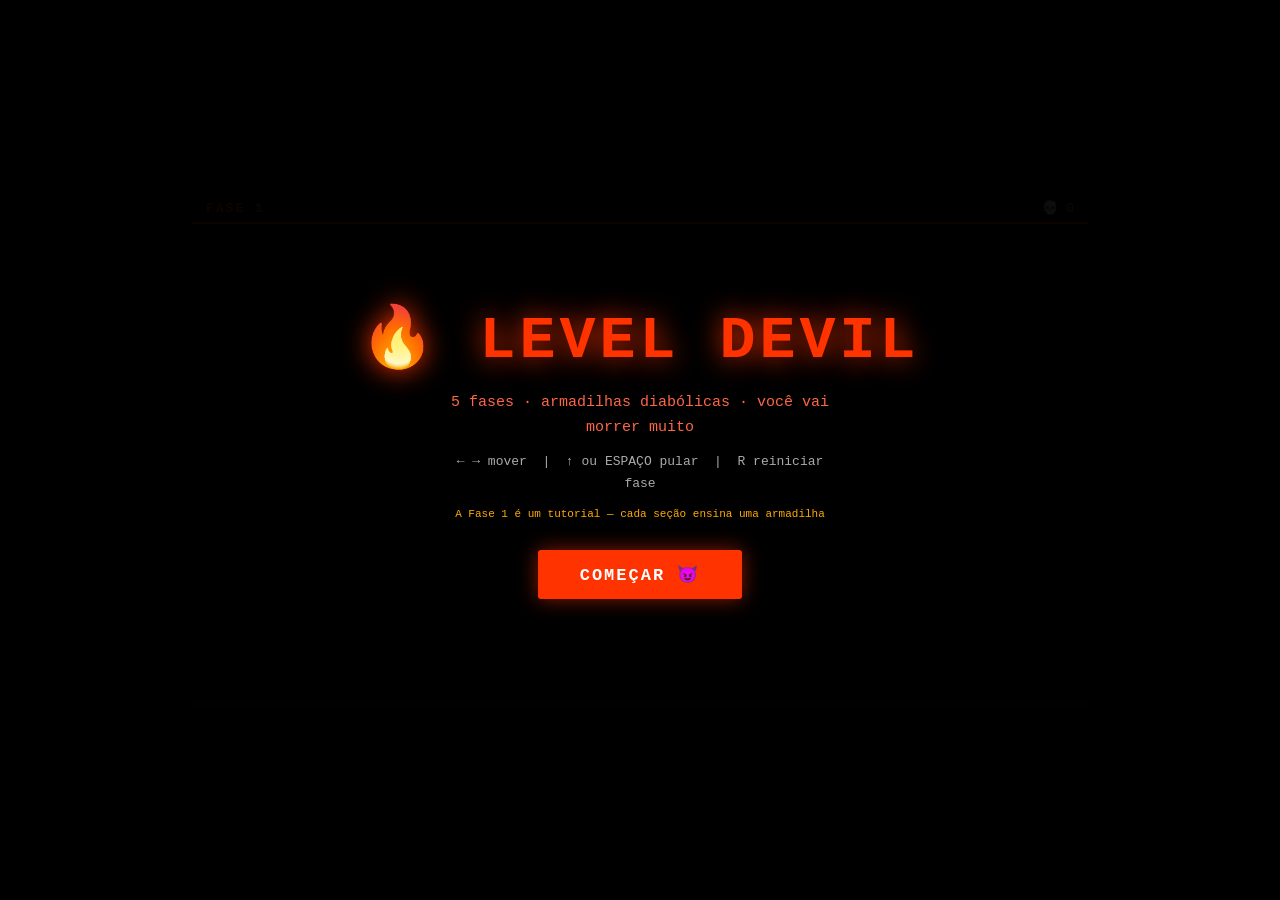
<file: leveldevil-4.html>
<!DOCTYPE html>
<html lang="pt-BR">
<head>
<meta charset="UTF-8">
<meta name="viewport" content="width=device-width, initial-scale=1.0, user-scalable=no">
<title>🔥 LEVEL DEVIL</title>
<style>
*{margin:0;padding:0;box-sizing:border-box}
body{background:#000;display:flex;align-items:center;justify-content:center;width:100vw;height:100vh;overflow:hidden;font-family:'Courier New',monospace;touch-action:none;user-select:none}
#wrap{position:relative;overflow:hidden}
canvas{display:block}
#hud{position:absolute;top:0;left:0;right:0;display:flex;justify-content:space-between;align-items:center;padding:6px 14px;background:rgba(0,0,0,0.8);border-bottom:2px solid #f30;pointer-events:none;z-index:10}
.hname{color:#f30;font-weight:bold;font-size:13px;letter-spacing:2px}
.hhint{color:#fa0;font-size:10px;max-width:190px;text-align:center;line-height:1.4}
.hdk{color:#f64;font-size:13px}
#pbar{position:absolute;bottom:0;left:0;right:0;height:5px;background:#111;z-index:10}
#pfill{height:5px;background:#0f0;width:0%;transition:width .12s}
#flash{position:absolute;inset:0;background:#f00;opacity:0;pointer-events:none;z-index:20;transition:opacity .05s}
#overlay{position:absolute;inset:0;background:rgba(0,0,0,0.94);display:flex;flex-direction:column;align-items:center;justify-content:center;z-index:30;color:#fff;text-align:center;padding:24px}
#overlay h1{font-size:clamp(26px,6vw,60px);color:#f30;text-shadow:0 0 28px #f30;letter-spacing:4px;margin-bottom:10px}
#overlay p{color:#aaa;font-size:13px;max-width:380px;margin:5px auto;line-height:1.7}
.obtn{margin-top:22px;padding:14px 42px;background:#f30;border:none;color:#fff;font-size:17px;font-family:inherit;font-weight:bold;cursor:pointer;letter-spacing:2px;border-radius:3px;box-shadow:0 0 20px #f308;transition:transform .1s,background .1s}
.obtn:hover{background:#f50;transform:scale(1.04)}
.obtn:active{transform:scale(.97)}
/* mobile */
#mc{position:absolute;bottom:0;left:0;right:0;display:none;justify-content:space-between;align-items:flex-end;padding:10px 18px 18px;pointer-events:none;z-index:15}
.cb{width:64px;height:64px;border-radius:50%;background:rgba(255,51,0,.22);border:2px solid #f306;color:#fff;font-size:24px;display:flex;align-items:center;justify-content:center;pointer-events:all;-webkit-tap-highlight-color:transparent;touch-action:none}
.cb:active,.cb.held{background:rgba(255,51,0,.6)}
.lbs{display:flex;gap:12px}
@media(max-width:720px),(pointer:coarse){#mc{display:flex}}
</style>
</head>
<body>
<div id="wrap">
  <canvas id="c"></canvas>
  <div id="hud">
    <div class="hname" id="hname">FASE 1</div>
    <div class="hhint" id="hhint"></div>
    <div class="hdk">💀 <span id="hdk">0</span></div>
  </div>
  <div id="pbar"><div id="pfill"></div></div>
  <div id="flash"></div>
  <div id="mc">
    <div class="lbs">
      <div class="cb" id="bl">◀</div>
      <div class="cb" id="br">▶</div>
    </div>
    <div class="cb" id="bj">▲</div>
  </div>
  <div id="overlay">
    <h1>🔥 LEVEL DEVIL</h1>
    <p style="color:#f64;font-size:15px">5 fases · armadilhas diabólicas · você vai morrer muito</p>
    <p>← → mover &nbsp;|&nbsp; ↑ ou ESPAÇO pular &nbsp;|&nbsp; R reiniciar fase</p>
    <p style="color:#fa0;font-size:11px">A Fase 1 é um tutorial — cada seção ensina uma armadilha</p>
    <button class="obtn" id="sbtn">COMEÇAR 😈</button>
  </div>
</div>

<script>
'use strict';

// ═══════════════════════════════════
// CANVAS / RESIZE
// ═══════════════════════════════════
const canvas = document.getElementById('c');
const ctx    = canvas.getContext('2d');
const wrap   = document.getElementById('wrap');
let CW = 800, CH = 480;

function resize(){
  const w = Math.min(window.innerWidth,  900);
  const h = Math.min(window.innerHeight - 0, 540);
  CW = Math.floor(w / 32) * 32;
  CH = Math.floor(h / 32) * 32;
  canvas.width  = CW;
  canvas.height = CH;
  wrap.style.width  = CW + 'px';
  wrap.style.height = CH + 'px';
}
resize();
window.addEventListener('resize', resize);

// ═══════════════════════════════════
// INPUT
// ═══════════════════════════════════
const KEY = {};
window.addEventListener('keydown', e => {
  KEY[e.code] = true;
  if (['Space','ArrowUp','ArrowLeft','ArrowRight','ArrowDown'].includes(e.code)) e.preventDefault();
});
window.addEventListener('keyup', e => KEY[e.code] = false);

const MB = { l:false, r:false, j:false };
function setupMobile(){
  function bind(id, k){
    const el = document.getElementById(id);
    const on  = () => { MB[k] = true;  el.classList.add('held'); };
    const off = () => { MB[k] = false; el.classList.remove('held'); };
    el.addEventListener('touchstart', e => { e.preventDefault(); on(); },  {passive:false});
    el.addEventListener('touchend',   e => { e.preventDefault(); off(); }, {passive:false});
    el.addEventListener('mousedown',  on);
    el.addEventListener('mouseup',    off);
  }
  bind('bl','l'); bind('br','r'); bind('bj','j');
}

const isLeft  = () => KEY.ArrowLeft  || KEY.KeyA || MB.l;
const isRight = () => KEY.ArrowRight || KEY.KeyD || MB.r;
const isJump  = () => KEY.ArrowUp    || KEY.Space || KEY.KeyW || MB.j;

// ═══════════════════════════════════
// PHYSICS CONSTANTS  (tuned)
// ─  jump height  ≈ 128 px
// ─  jump dist    ≈ 210 px (full speed)
// ═══════════════════════════════════
const GRAV    = 0.55;
const JFORCE  = -12.0;
const PSPEED  = 4.0;
const COYOTE  = 7;   // frames of coyote time

// ═══════════════════════════════════
// PLAYER
// ═══════════════════════════════════
let P;
function makePlayer(x, y){
  return { x, y, w:20, h:28,
    vx:0, vy:0, onGround:false,
    dead:false, jumpHeld:false,
    coyote:0, face:1, af:0, at:0 };
}

function updatePlayer(platforms){
  if (P.dead) return;

  // horizontal
  if (isLeft())       { P.vx = -PSPEED; P.face = -1; }
  else if (isRight()) { P.vx =  PSPEED; P.face =  1; }
  else                { P.vx *= 0.65; if (Math.abs(P.vx) < 0.15) P.vx = 0; }

  // jump
  const jp = isJump();
  if (jp && !P.jumpHeld && P.coyote > 0){
    P.vy = JFORCE; P.jumpHeld = true; P.coyote = 0;
  }
  if (!jp) P.jumpHeld = false;

  // gravity
  P.vy = Math.min(P.vy + GRAV, 20);

  // move X + collide
  P.x += P.vx;
  const LW = curLvl.w * 32;
  if (P.x < 0)        { P.x = 0;        P.vx = 0; }
  if (P.x + P.w > LW) { P.x = LW - P.w; P.vx = 0; }
  for (const pl of platforms){
    if (overlap(P, pl)){
      if (P.vx > 0) P.x = pl.x - P.w;
      else          P.x = pl.x + pl.w;
      P.vx = 0;
    }
  }

  // move Y + collide
  P.onGround = false;
  P.y += P.vy;
  for (const pl of platforms){
    if (overlap(P, pl)){
      if (P.vy > 0){ P.y = pl.y - P.h; P.onGround = true; }
      else          { P.y = pl.y + pl.h; }
      P.vy = 0;
    }
  }

  // coyote
  if (P.onGround) P.coyote = COYOTE;
  else if (P.coyote > 0) P.coyote--;

  // void death
  if (P.y > curLvl.h * 32 + 200) die();

  // anim
  if (++P.at > 7){ P.at = 0; P.af = (P.af + 1) % 4; }
}

function overlap(a, b){
  return a.x < b.x+b.w && a.x+a.w > b.x && a.y < b.y+b.h && a.y+a.h > b.y;
}

// ═══════════════════════════════════
// DEATH / RESPAWN
// ═══════════════════════════════════
let deaths = 0;
let deathCb = null;

function die(){
  if (P.dead) return;
  P.dead = true;
  deaths++;
  document.getElementById('hdk').textContent = deaths;
  burst(P.x + P.w/2, P.y + P.h/2, '#f40', 14);
  const fl = document.getElementById('flash');
  fl.style.opacity = '0.75';
  setTimeout(() => fl.style.opacity = '0', 130);
  setTimeout(() => { if (deathCb) deathCb(); }, 520);
}

// ═══════════════════════════════════
// CAMERA
// ═══════════════════════════════════
let camX = 0, camY = 0;
function updateCam(){
  const tx = P.x - CW/2 + P.w/2;
  const ty = P.y - CH/2 + P.h/2;
  camX += (tx - camX) * 0.10;
  camY += (ty - camY) * 0.10;
  camX = Math.max(0, Math.min(curLvl.w*32 - CW, camX));
  camY = Math.max(0, Math.min(curLvl.h*32 - CH, camY));
}

// screen coords helper
const sx = (x) => x - camX;
const sy = (y) => y - camY;

// ═══════════════════════════════════
// PARTICLES
// ═══════════════════════════════════
let parts = [];
function burst(x, y, col, n){
  for (let i = 0; i < n; i++){
    const a = Math.random() * Math.PI * 2;
    const s = 2 + Math.random() * 5;
    parts.push({ x, y, vx: Math.cos(a)*s, vy: Math.sin(a)*s - 1.5,
                 life: 1, col, r: 2 + Math.random() * 3 });
  }
}
function updateParts(){
  parts = parts.filter(p => {
    p.x += p.vx; p.y += p.vy; p.vy += 0.18; p.life -= 0.028;
    return p.life > 0;
  });
}
function drawParts(){
  for (const p of parts){
    ctx.save(); ctx.globalAlpha = p.life;
    ctx.fillStyle = p.col;
    ctx.beginPath(); ctx.arc(sx(p.x), sy(p.y), p.r, 0, Math.PI*2); ctx.fill();
    ctx.restore();
  }
}

// ═══════════════════════════════════
// DRAW HELPERS
// ═══════════════════════════════════
function drawPlayer(){
  if (P.dead) return;
  const x = sx(P.x + P.w/2), y = sy(P.y);
  ctx.save(); ctx.translate(x, y); ctx.scale(P.face, 1);

  // shadow
  ctx.fillStyle = 'rgba(0,0,0,0.35)'; ctx.fillRect(-12, P.h+1, 24, 5);

  // legs
  ctx.fillStyle = '#cc2200';
  const lg = P.onGround && P.vx !== 0 ? Math.sin(P.af * Math.PI/2) * 6 : 0;
  ctx.fillRect(-10, 18, 8, 12 + lg);
  ctx.fillRect(  2, 18, 8, 12 - lg);

  // body
  ctx.fillStyle = '#f30'; ctx.fillRect(-11, 0, 22, 20);
  ctx.fillStyle = 'rgba(255,255,255,0.1)'; ctx.fillRect(-8, 2, 6, 10);

  // head
  ctx.fillStyle = '#ffbb77'; ctx.fillRect(-9, -14, 18, 15);
  ctx.fillStyle = '#550000'; ctx.fillRect(-9, -15, 18, 5); // hair

  // eyes
  ctx.fillStyle = '#111';
  ctx.fillRect(-6, -11, 4, 5); ctx.fillRect(2, -11, 4, 5);
  ctx.fillStyle = '#550000'; // angry brows
  ctx.fillRect(-7, -13, 5, 2); ctx.fillRect(2, -13, 5, 2);
  ctx.fillStyle = '#f00'; // glow
  ctx.fillRect(-5, -10, 2, 2); ctx.fillRect(3, -10, 2, 2);

  // arms
  ctx.fillStyle = '#ffbb77';
  ctx.fillRect(-17, 2, 6, 11); ctx.fillRect(11, 2, 6, 11);

  ctx.restore();
}

function drawPlatforms(plats){
  for (const p of plats){
    const px = sx(p.x), py = sy(p.y);
    if (px > CW+64 || px+p.w < -64 || py > CH+64 || py+p.h < -64) continue;
    ctx.fillStyle = p.c || curLvl.pc || '#334455';
    ctx.fillRect(px, py, p.w, p.h);
    ctx.fillStyle = 'rgba(255,255,255,0.09)'; ctx.fillRect(px, py, p.w, 3);
    ctx.fillStyle = 'rgba(0,0,0,0.22)';       ctx.fillRect(px, py+p.h-3, p.w, 3);
  }
}

function drawGoal(g){
  const gx = sx(g.x), gy = sy(g.y), t = Date.now()/500;
  ctx.save();
  ctx.globalAlpha = 0.25 + Math.sin(t)*0.15;
  ctx.fillStyle = '#ff0'; ctx.fillRect(gx-8, gy-8, g.w+16, g.h+16);
  ctx.restore();
  ctx.fillStyle = '#cc8800'; ctx.fillRect(gx, gy, g.w, g.h);
  ctx.fillStyle = '#ffcc00'; ctx.fillRect(gx+3, gy+3, g.w-6, g.h-6);
  ctx.fillStyle = '#884400'; ctx.fillRect(gx+g.w/2-4, gy+g.h-18, 8, 18);
  ctx.font = 'bold 22px sans-serif'; ctx.textAlign = 'center';
  ctx.fillStyle = '#fff'; ctx.fillText('⭐', gx+g.w/2, gy+22);
}

function drawBG(){
  const g = ctx.createLinearGradient(0, 0, 0, CH);
  g.addColorStop(0, curLvl.sky0 || '#08081a');
  g.addColorStop(1, curLvl.sky1 || '#150808');
  ctx.fillStyle = g; ctx.fillRect(0, 0, CW, CH);
  if (curLvl.stars){
    ctx.fillStyle = 'rgba(255,255,255,0.5)';
    for (const s of curLvl.stars){
      ctx.fillRect(((s.x - camX*0.12)%CW+CW)%CW, ((s.y - camY*0.07)%CH+CH)%CH, s.r, s.r);
    }
  }
}

function dist(x1,y1,x2,y2){ const dx=x1-x2,dy=y1-y2; return Math.sqrt(dx*dx+dy*dy); }

// ═══════════════════════════════════
// TRAPS
// ═══════════════════════════════════

// ── SPIKE (floor, points up) ──
function drawSpike(t){
  const x=sx(t.x), y=sy(t.y), w=t.w||32, h=t.h||18, n=Math.floor(w/14);
  ctx.fillStyle='#667788'; ctx.fillRect(x, y+h-5, w, 5);
  for(let i=0;i<n;i++){
    ctx.fillStyle='#99aabb';
    ctx.beginPath(); ctx.moveTo(x+i*14+7,y); ctx.lineTo(x+i*14,y+h-4); ctx.lineTo(x+i*14+14,y+h-4); ctx.closePath(); ctx.fill();
    ctx.fillStyle='rgba(255,255,255,0.25)';
    ctx.beginPath(); ctx.moveTo(x+i*14+7,y+2); ctx.lineTo(x+i*14+3,y+h-6); ctx.lineTo(x+i*14+8,y+h-6); ctx.closePath(); ctx.fill();
  }
}
function checkSpike(t){ return overlap(P,{x:t.x,y:t.y,w:t.w||32,h:t.h||18}); }

// ── SPIKE DOWN (ceiling) ──
function drawSpikeDown(t){
  const x=sx(t.x), y=sy(t.y), w=t.w||32, h=t.h||18, n=Math.floor(w/14);
  ctx.fillStyle='#667788'; ctx.fillRect(x, y, w, 5);
  for(let i=0;i<n;i++){
    ctx.fillStyle='#99aabb';
    ctx.beginPath(); ctx.moveTo(x+i*14+7,y+h); ctx.lineTo(x+i*14,y+4); ctx.lineTo(x+i*14+14,y+4); ctx.closePath(); ctx.fill();
  }
}
function checkSpikeDown(t){ return overlap(P,{x:t.x,y:t.y,w:t.w||32,h:t.h||18}); }

// ── SAW BLADE ──
function initSaw(t){ t._a=0; t._ox=t.x; t._oy=t.y; }
function updateSaw(t){
  t._a += t.rspd||0.14;
  if(t.mx) t.x = t._ox + Math.sin(Date.now()/(t.mspd||700)) * t.mx;
  if(t.my) t.y = t._oy + Math.sin(Date.now()/(t.mspd||700)) * t.my;
}
function drawSaw(t){
  const x=sx(t.x), y=sy(t.y), r=t.r||18;
  ctx.save(); ctx.translate(x,y); ctx.rotate(t._a);
  ctx.shadowColor='#f80'; ctx.shadowBlur=14;
  const n=10;
  ctx.fillStyle='#aabbcc';
  for(let i=0;i<n;i++){
    ctx.save(); ctx.rotate(i/n*Math.PI*2);
    ctx.fillRect(-3,-r-9,6,11); ctx.restore();
  }
  ctx.beginPath(); ctx.arc(0,0,r,0,Math.PI*2); ctx.fillStyle='#778899'; ctx.fill();
  ctx.beginPath(); ctx.arc(0,0,r*.55,0,Math.PI*2); ctx.fillStyle='#99aabb'; ctx.fill();
  ctx.beginPath(); ctx.arc(0,0,5,0,Math.PI*2); ctx.fillStyle='#334'; ctx.fill();
  ctx.restore();
}
function checkSaw(t){ return dist(P.x+P.w/2, P.y+P.h/2, t.x, t.y) < (t.r||18)+8; }

// ── FIREBALL ──
function initFireball(t){ t._ox=t.x; t._dir=t.dir||1; }
function updateFireball(t){
  t.x += (t.spd||3) * t._dir;
  if(t.x > t._ox+(t.range||200) || t.x < t._ox-(t.range||0)) t._dir *= -1;
}
function drawFireball(t){
  const x=sx(t.x), y=sy(t.y), r=t.r||13;
  // trail
  ctx.save(); ctx.globalAlpha=0.3;
  ctx.fillStyle='#f60';
  ctx.beginPath(); ctx.ellipse(x-t._dir*r,y,r*1.4,r*.6,0,0,Math.PI*2); ctx.fill();
  ctx.restore();
  // core
  const g=ctx.createRadialGradient(x,y,1,x,y,r);
  g.addColorStop(0,'#fff'); g.addColorStop(0.3,'#ffcc00'); g.addColorStop(0.7,'#ff4400'); g.addColorStop(1,'rgba(200,0,0,0)');
  ctx.beginPath(); ctx.arc(x,y,r,0,Math.PI*2); ctx.fillStyle=g; ctx.fill();
}
function checkFireball(t){ return dist(P.x+P.w/2, P.y+P.h/2, t.x, t.y) < (t.r||13)+8; }

// ── LASER (horizontal) ──
function initLaser(t){ t._tick=0; t._on=false; }
function updateLaser(t){
  t._tick++;
  // off for `offT` frames, on for `onT` frames
  const cycle = (t.offT||50) + (t.onT||30);
  const phase = t._tick % cycle;
  t._on = phase >= (t.offT||50);
}
function drawLaser(t){
  const x=sx(t.x), y=sy(t.y), w=t.w||200;
  // emitter boxes
  ctx.fillStyle='#334456';
  ctx.fillRect(x-8,y-12,16,24); ctx.fillRect(x+w-8,y-12,16,24);
  ctx.fillStyle='#556';
  ctx.fillRect(x-4,y-8,8,16); ctx.fillRect(x+w-4,y-8,8,16);

  if(!t._on){
    // warning blink
    const blink = Math.floor(t._tick/8)%2;
    if(blink){ ctx.fillStyle='rgba(255,50,50,0.2)'; ctx.fillRect(x,y-3,w,6); }
    return;
  }
  ctx.save();
  ctx.shadowColor='#f00'; ctx.shadowBlur=22;
  const bg=ctx.createLinearGradient(x,y,x+w,y);
  bg.addColorStop(0,'rgba(255,0,0,0)'); bg.addColorStop(.06,'#ff0000'); bg.addColorStop(.94,'#ff0000'); bg.addColorStop(1,'rgba(255,0,0,0)');
  ctx.fillStyle=bg; ctx.fillRect(x,y-4,w,8);
  ctx.fillStyle='rgba(255,180,180,.85)'; ctx.fillRect(x+w*.06,y-1,w*.88,2);
  ctx.globalAlpha=.18; ctx.fillStyle='#f00'; ctx.fillRect(x,y-14,w,28);
  ctx.restore();
}
function checkLaser(t){ return t._on && overlap(P,{x:t.x,y:t.y-4,w:t.w||200,h:8}); }

// ── LASER VERTICAL ──
function initLaserV(t){ t._tick=0; t._on=false; }
function updateLaserV(t){
  t._tick++;
  const cycle = (t.offT||55) + (t.onT||25);
  const phase = t._tick % cycle;
  t._on = phase >= (t.offT||55);
}
function drawLaserV(t){
  const x=sx(t.x), y=sy(t.y), h=t.h||160;
  ctx.fillStyle='#334456';
  ctx.fillRect(x-12,y-8,24,16); ctx.fillRect(x-12,y+h-8,24,16);
  if(!t._on){
    const blink=Math.floor(t._tick/8)%2;
    if(blink){ ctx.fillStyle='rgba(200,0,200,0.2)'; ctx.fillRect(x-3,y,6,h); }
    return;
  }
  ctx.save();
  ctx.shadowColor='#f0f'; ctx.shadowBlur=22;
  ctx.fillStyle='#cc00cc'; ctx.fillRect(x-3,y,6,h);
  ctx.fillStyle='rgba(255,100,255,.85)'; ctx.fillRect(x-1,y,2,h);
  ctx.globalAlpha=.18; ctx.fillStyle='#f0f'; ctx.fillRect(x-13,y,26,h);
  ctx.restore();
}
function checkLaserV(t){ return t._on && overlap(P,{x:t.x-12,y:t.y,w:24,h:t.h||160}); }

// ── CRUSHER ──
function initCrusher(t){ t._phase='idle'; t._vy=0; t._oy=t.y; t._warn=0; }
function updateCrusher(t){
  if(t._phase==='idle'){
    // trigger if player is below and within X range
    if(!P.dead && P.x+P.w > t.x && P.x < t.x+t.w && P.y > t.y){
      t._warn++;
      if(t._warn > 20){ t._phase='fall'; t._warn=0; }
    } else t._warn=0;
  }
  if(t._phase==='fall'){
    t._vy = Math.min(t._vy+1.4, 22);
    t.y  += t._vy;
    if(t.y > t._oy + (t.dist||200)){ t._phase='reset'; t._vy=0; }
  }
  if(t._phase==='reset'){
    t.y -= 5;
    if(t.y <= t._oy){ t.y=t._oy; t._phase='idle'; }
  }
}
function drawCrusher(t){
  // chain links
  const links = Math.max(0, Math.floor((t.y - t._oy)/14));
  for(let i=0;i<links;i++){
    ctx.fillStyle = i%2 ? '#445' : '#667';
    ctx.fillRect(sx(t.x+t.w/2-5), sy(t._oy)+i*14, 10, 12);
  }
  const x=sx(t.x), y=sy(t.y), w=t.w||48, h=t.h||38;
  // warn flash
  if(t._warn > 5){
    ctx.save(); ctx.globalAlpha=0.5+Math.sin(Date.now()/60)*0.4;
    ctx.fillStyle='#ff0'; ctx.fillRect(x,y,w,4); ctx.restore();
  }
  ctx.fillStyle='#556677'; ctx.fillRect(x,y,w,h);
  ctx.fillStyle='rgba(255,255,255,0.08)'; ctx.fillRect(x,y,w,4);
  // spikes on bottom
  const sn=Math.floor(w/12); ctx.fillStyle='#aabbcc';
  for(let i=0;i<sn;i++){
    ctx.beginPath(); ctx.moveTo(x+i*12+6,y+h+10); ctx.lineTo(x+i*12,y+h); ctx.lineTo(x+i*12+12,y+h); ctx.closePath(); ctx.fill();
  }
}
function checkCrusher(t){ return overlap(P,{x:t.x,y:t.y+t.h-2,w:t.w||48,h:14}); }

// ── GEYSER ──
function initGeyser(t){ t._tick=0; t._on=false; }
function updateGeyser(t){
  t._tick++;
  const cycle = (t.offT||50) + (t.onT||35);
  const phase = (t._tick + (t.offset||0)) % cycle;
  t._on = phase >= (t.offT||50);
}
function drawGeyser(t){
  const x=sx(t.x), y=sy(t.y), w=t.w||28, fh=t.fh||90;
  ctx.fillStyle='#554433'; ctx.fillRect(x,y,w,10);
  ctx.fillStyle='#776655'; ctx.fillRect(x+3,y,w-6,6);
  if(!t._on){
    // warning steam
    const blink=Math.floor(t._tick/12)%2;
    if(blink){ ctx.fillStyle='rgba(255,150,50,0.2)'; ctx.fillRect(x+w/2-6,y-20,12,20); }
    return;
  }
  for(let layer=2;layer>=0;layer--){
    const fw=w*(1-layer*0.18), lh=fh*(1-layer*0.12);
    const gj=ctx.createLinearGradient(x,y-lh,x,y);
    gj.addColorStop(0,'rgba(255,200,0,0)'); gj.addColorStop(0.35,'rgba(255,100,0,0.85)'); gj.addColorStop(1,'rgba(255,220,0,1)');
    ctx.fillStyle=gj; ctx.fillRect(x+(w-fw)/2,y-lh,fw,lh);
  }
}
function checkGeyser(t){ return t._on && overlap(P,{x:t.x+4,y:t.y-(t.fh||90),w:(t.w||28)-8,h:t.fh||90}); }

// ── MOVING PLATFORM (also a platform) ──
function initMovPlat(t){ t._ph=0; t._ox=t.x; t._oy=t.y; t._px=t.x; t._py=t.y; }
function updateMovPlat(t){
  const prevX=t.x, prevY=t.y;
  t._ph += 0.018 * (t.mspd||1);
  if(t.mx) t.x = t._ox + Math.sin(t._ph)*t.mx;
  if(t.my) t.y = t._oy + Math.sin(t._ph)*t.my;
  // carry player
  if(!P.dead && P.onGround){
    const onPlat = P.x+P.w > t.x && P.x < t.x+t.w && Math.abs((P.y+P.h) - t.y) < 6;
    if(onPlat){ P.x += t.x - prevX; P.y += t.y - prevY; }
  }
}
function drawMovPlat(t){
  const x=sx(t.x), y=sy(t.y), w=t.w||80, h=t.h||14;
  ctx.save(); ctx.shadowColor='#48f'; ctx.shadowBlur=8;
  ctx.fillStyle='#224488'; ctx.fillRect(x,y,w,h);
  ctx.restore();
  ctx.fillStyle='rgba(100,180,255,0.18)'; ctx.fillRect(x,y,w,4);
  ctx.fillStyle='rgba(100,180,255,0.55)'; ctx.font='10px monospace'; ctx.textAlign='center';
  ctx.fillText(t.mx?'↔':'↕', x+w/2, y+h/2+4);
}

// ── DISAPPEARING PLATFORM ──
function initDisappear(t){ t._vis=true; t._stepped=false; t._timer=0; }
function updateDisappear(t){
  const onTop = !P.dead && P.y+P.h >= t.y && P.y+P.h <= t.y+10 &&
                P.x+P.w > t.x && P.x < t.x+t.w && P.vy >= 0;
  if(onTop && t._vis) t._stepped=true;
  if(t._stepped) t._timer++;
  if(t._timer > 38 && t._vis){ t._vis=false; t._timer=0; }
  if(!t._vis){ t._timer++; if(t._timer > 160){ t._vis=true; t._stepped=false; t._timer=0; } }
}
function drawDisappear(t){
  const x=sx(t.x), y=sy(t.y), w=t.w||64, h=14;
  if(!t._vis){
    ctx.save(); ctx.globalAlpha=0.12; ctx.strokeStyle='#4f4'; ctx.lineWidth=2;
    ctx.strokeRect(x,y,w,h); ctx.restore(); return;
  }
  const alpha = t._stepped ? 0.35+Math.sin(Date.now()/55)*0.45 : 1;
  ctx.save(); ctx.globalAlpha=alpha;
  ctx.fillStyle='#2a6b2a'; ctx.fillRect(x,y,w,h);
  ctx.fillStyle='rgba(80,255,80,0.22)'; ctx.fillRect(x,y,w,4);
  if(t._stepped && t._timer>20){
    ctx.strokeStyle='rgba(255,80,80,0.6)'; ctx.lineWidth=1;
    ctx.beginPath(); ctx.moveTo(x+w*.3,y); ctx.lineTo(x+w*.2,y+h); ctx.stroke();
    ctx.beginPath(); ctx.moveTo(x+w*.7,y); ctx.lineTo(x+w*.8,y+h); ctx.stroke();
  }
  ctx.restore();
}

// ── ARROW SHOOTER ──
function initArrow(t){ t._tick=0; t._arrows=[]; }
function updateArrow(t){
  t._tick++;
  if(t._tick % (t.rate||80) === 0) t._arrows.push({x:t.x+(t.dir>0?30:0), y:t.y+14, vx:t.dir*7});
  t._arrows = t._arrows.filter(a => { a.x+=a.vx; return a.x>-300&&a.x<curLvl.w*32+300; });
}
function drawArrow(t){
  const x=sx(t.x), y=sy(t.y);
  ctx.fillStyle='#445566'; ctx.fillRect(x,y,28,28);
  ctx.fillStyle='rgba(255,255,255,0.07)'; ctx.fillRect(x,y,28,4);
  // barrel
  const bx = t.dir>0 ? x+28 : x-16;
  ctx.fillStyle='#667788'; ctx.fillRect(bx,y+9,16,10);
  // arrows
  for(const a of t._arrows){
    const ax=sx(a.x), ay=sy(a.y);
    ctx.save(); ctx.translate(ax,ay); ctx.rotate(a.vx>0?0:Math.PI);
    ctx.fillStyle='#8B5E3C'; ctx.fillRect(-16,-2,28,4);
    ctx.fillStyle='#aabbcc'; ctx.beginPath(); ctx.moveTo(12,-6); ctx.lineTo(20,0); ctx.lineTo(12,6); ctx.closePath(); ctx.fill();
    ctx.fillStyle='#cc8844';
    ctx.beginPath(); ctx.moveTo(-16,-2); ctx.lineTo(-24,-8); ctx.lineTo(-14,-2); ctx.closePath(); ctx.fill();
    ctx.beginPath(); ctx.moveTo(-16,2);  ctx.lineTo(-24,8);  ctx.lineTo(-14,2);  ctx.closePath(); ctx.fill();
    ctx.restore();
  }
}
function checkArrow(t){ return t._arrows.some(a => overlap(P,{x:a.x-14,y:a.y-4,w:28,h:8})); }

// ── LAVA ──
function drawLava(t){
  const x=sx(t.x), y=sy(t.y), w=t.w||96, h=t.h||22, tick=Date.now()/300;
  const lg=ctx.createLinearGradient(x,y,x,y+h);
  lg.addColorStop(0,'#ff5500'); lg.addColorStop(1,'#881100');
  ctx.fillStyle=lg; ctx.fillRect(x,y,w,h);
  ctx.fillStyle='rgba(255,150,0,0.45)';
  for(let i=0;i<4;i++){
    const bx=x+((tick*40+i*w/4)%w+w)%w;
    ctx.beginPath(); ctx.arc(bx,y+4,6,Math.PI,0); ctx.fill();
  }
  ctx.save(); ctx.globalAlpha=0.25+Math.sin(tick*2)*0.1;
  const gg=ctx.createLinearGradient(x,y-14,x,y+5);
  gg.addColorStop(0,'rgba(255,100,0,0)'); gg.addColorStop(1,'rgba(255,100,0,0.6)');
  ctx.fillStyle=gg; ctx.fillRect(x,y-14,w,16); ctx.restore();
}
function checkLava(t){ return overlap(P,{x:t.x,y:t.y,w:t.w||96,h:t.h||22}); }

// ── GHOST ──
function initGhost(t){ t._x=t.x; t._y=t.y; }
function updateGhost(t){
  if(P.dead) return;
  const dx=P.x-t._x, dy=P.y-t._y, d=Math.sqrt(dx*dx+dy*dy)||1;
  t._x += dx/d*(t.spd||1.1); t._y += dy/d*(t.spd||1.1);
}
function drawGhost(t){
  const x=sx(t._x), y=sy(t._y), bob=Math.sin(Date.now()/360)*5;
  ctx.save(); ctx.globalAlpha=0.75;
  ctx.fillStyle='#cceeff';
  ctx.beginPath(); ctx.arc(x,y+bob-8,18,Math.PI,0,false);
  ctx.lineTo(x+18,y+bob+14);
  for(let i=4;i>=0;i--) ctx.quadraticCurveTo(x+18-i*9+4,y+bob+18+(i%2?5:-5),x+18-i*9-5,y+bob+12);
  ctx.closePath(); ctx.fill();
  ctx.fillStyle='#1a1a3a';
  ctx.beginPath(); ctx.ellipse(x-6,y+bob-11,4,5,0,0,Math.PI*2); ctx.fill();
  ctx.beginPath(); ctx.ellipse(x+6,y+bob-11,4,5,0,0,Math.PI*2); ctx.fill();
  ctx.fillStyle='#f36';
  ctx.beginPath(); ctx.arc(x-5,y+bob-11,2,0,Math.PI*2); ctx.fill();
  ctx.beginPath(); ctx.arc(x+7,y+bob-11,2,0,Math.PI*2); ctx.fill();
  ctx.restore();
}
function checkGhost(t){ return dist(P.x+P.w/2,P.y+P.h/2,t._x,t._y)<26; }

// ── WRECKING BALL ──
function initWreck(t){ t._a=t.startA||0; t._av=t.av||0.04; t._adir=1; }
function updateWreck(t){ t._a += t._av*t._adir; if(Math.abs(t._a)>0.9) t._adir*=-1; }
function drawWreck(t){
  const px=sx(t.x), py=sy(t.y), len=t.len||85, r=t.r||22;
  const bx=px+Math.sin(t._a)*len, by=py+Math.cos(t._a)*len;
  ctx.fillStyle='#445'; ctx.beginPath(); ctx.arc(px,py,8,0,Math.PI*2); ctx.fill();
  ctx.strokeStyle='#667'; ctx.lineWidth=4;
  ctx.beginPath(); ctx.moveTo(px,py); ctx.lineTo(bx,by); ctx.stroke();
  ctx.save(); ctx.shadowColor='#f80'; ctx.shadowBlur=16;
  ctx.fillStyle='#556677'; ctx.beginPath(); ctx.arc(bx,by,r,0,Math.PI*2); ctx.fill();
  ctx.fillStyle='#99aaaa';
  for(let i=0;i<8;i++){
    const sa=t._a+i/8*Math.PI*2;
    ctx.save(); ctx.translate(bx,by); ctx.rotate(sa);
    ctx.fillRect(-3,-r-10,6,12); ctx.restore();
  }
  ctx.fillStyle='#334'; ctx.beginPath(); ctx.arc(bx,by,6,0,Math.PI*2); ctx.fill();
  ctx.restore();
}
function checkWreck(t){
  const bx=t.x+Math.sin(t._a)*(t.len||85), by=t.y+Math.cos(t._a)*(t.len||85);
  return dist(P.x+P.w/2,P.y+P.h/2,bx,by)<(t.r||22)+10;
}

// ── LIGHTNING ──
function initLightning(t){ t._tick=0; t._on=false; }
function updateLightning(t){
  t._tick++;
  const cycle=(t.offT||70)+(t.onT||12);
  const phase=t._tick%cycle;
  t._on=phase>=(t.offT||70);
}
function drawLightning(t){
  const x=sx(t.x), y=sy(t.y), h=t.h||130;
  const charge=((t._tick%(  (t.offT||70)+(t.onT||12)  )) / (t.offT||70));
  if(!t._on){
    if(charge>0.7){ ctx.save(); ctx.globalAlpha=(charge-0.7)/0.3*0.25; ctx.fillStyle='#ff0'; ctx.fillRect(x-18,y,36,h); ctx.restore(); }
    return;
  }
  ctx.save(); ctx.shadowColor='#ff0'; ctx.shadowBlur=30;
  ctx.strokeStyle='#ffff88'; ctx.lineWidth=4;
  ctx.beginPath(); ctx.moveTo(x,y);
  let cy=y;
  for(let i=0;i<8;i++){ cy+=h/8; ctx.lineTo(x+(Math.random()-.5)*28,cy); }
  ctx.stroke();
  ctx.strokeStyle='#fff'; ctx.lineWidth=1.5; ctx.stroke();
  ctx.globalAlpha=0.22; ctx.fillStyle='#ff0'; ctx.fillRect(x-20,y,40,h);
  ctx.restore();
}
function checkLightning(t){ return t._on && overlap(P,{x:t.x-18,y:t.y,w:36,h:t.h||130}); }

// ── PENDULUM AXE ──
function initPend(t){ t._a=0; t._av=0.032; t._adir=1; }
function updatePend(t){ t._a+=t._av*t._adir; if(Math.abs(t._a)>0.9) t._adir*=-1; }
function drawPend(t){
  const px=sx(t.x), py=sy(t.y), len=t.len||75;
  const ex=px+Math.sin(t._a)*len, ey=py+Math.cos(t._a)*len;
  ctx.fillStyle='#556'; ctx.beginPath(); ctx.arc(px,py,7,0,Math.PI*2); ctx.fill();
  ctx.strokeStyle='#778'; ctx.lineWidth=3;
  ctx.beginPath(); ctx.moveTo(px,py); ctx.lineTo(ex,ey); ctx.stroke();
  ctx.save(); ctx.translate(ex,ey); ctx.rotate(t._a+Math.PI/4);
  ctx.shadowColor='#f80'; ctx.shadowBlur=10;
  ctx.fillStyle='#889999'; ctx.beginPath(); ctx.moveTo(0,-20); ctx.lineTo(20,14); ctx.lineTo(-20,14); ctx.closePath(); ctx.fill();
  ctx.fillStyle='#aabbbb'; ctx.fillRect(-4,-20,8,34);
  ctx.restore();
}
function checkPend(t){
  const bx=t.x+Math.sin(t._a)*(t.len||75), by=t.y+Math.cos(t._a)*(t.len||75);
  return dist(P.x+P.w/2,P.y+P.h/2,bx,by)<26;
}

// ── SPIN BLADE ──
function initSpin(t){ t._a=0; }
function updateSpin(t){ t._a+=(t.rspd||0.06); }
function drawSpin(t){
  const x=sx(t.x), y=sy(t.y), len=t.len||50;
  ctx.fillStyle='#445'; ctx.beginPath(); ctx.arc(x,y,7,0,Math.PI*2); ctx.fill();
  ctx.save(); ctx.translate(x,y); ctx.shadowColor='#f80'; ctx.shadowBlur=8;
  for(let arm=0;arm<2;arm++){
    ctx.save(); ctx.rotate(t._a+arm*Math.PI);
    ctx.fillStyle='#99aaaa'; ctx.fillRect(0,-5,len,10);
    ctx.fillStyle='#bbcccc'; ctx.beginPath(); ctx.moveTo(len,-8); ctx.lineTo(len+12,0); ctx.lineTo(len,8); ctx.closePath(); ctx.fill();
    ctx.restore();
  }
  ctx.restore();
}
function checkSpin(t){
  for(let arm=0;arm<2;arm++){
    const a=t._a+arm*Math.PI;
    for(let s=0;s<=(t.len||50);s+=5){
      const bx=t.x+Math.cos(a)*s, by=t.y+Math.sin(a)*s;
      if(bx>P.x&&bx<P.x+P.w&&by>P.y&&by<P.y+P.h) return true;
    }
  }
  return false;
}

// ── SPIKE RING ──
function initRing(t){ t._a=0; }
function updateRing(t){ t._a+=(t.rspd||0.05); }
function drawRing(t){
  const x=sx(t.x), y=sy(t.y), r=t.r||32, n=t.n||6;
  ctx.fillStyle='#445'; ctx.beginPath(); ctx.arc(x,y,7,0,Math.PI*2); ctx.fill();
  for(let i=0;i<n;i++){
    const ang=t._a+i/n*Math.PI*2;
    const bx=x+Math.cos(ang)*r, by=y+Math.sin(ang)*r;
    ctx.strokeStyle='#556677'; ctx.lineWidth=2;
    ctx.beginPath(); ctx.moveTo(x,y); ctx.lineTo(bx,by); ctx.stroke();
    ctx.save(); ctx.translate(bx,by); ctx.rotate(ang+Math.PI/2);
    ctx.fillStyle='#aabbcc'; ctx.beginPath(); ctx.moveTo(0,-10); ctx.lineTo(8,8); ctx.lineTo(-8,8); ctx.closePath(); ctx.fill();
    ctx.restore();
  }
}
function checkRing(t){
  const n=t.n||6;
  for(let i=0;i<n;i++){
    const ang=t._a+i/n*Math.PI*2;
    if(dist(P.x+P.w/2,P.y+P.h/2,t.x+Math.cos(ang)*(t.r||32),t.y+Math.sin(ang)*(t.r||32))<15) return true;
  }
  return false;
}

// ── BOSS LASER ──
function initBossLaser(t){ t._a=t.startA||0; }
function updateBossLaser(t){ t._a+=(t.rspd||0.025); }
function drawBossLaser(t){
  const x=sx(t.x), y=sy(t.y), len=t.len||280, a=t._a;
  const ex=x+Math.cos(a)*len, ey=y+Math.sin(a)*len;
  ctx.save();
  ctx.shadowColor='#f40'; ctx.shadowBlur=30;
  ctx.fillStyle='#f22'; ctx.beginPath(); ctx.arc(x,y,12,0,Math.PI*2); ctx.fill();
  ctx.fillStyle='#fff';  ctx.beginPath(); ctx.arc(x,y,6,0,Math.PI*2); ctx.fill();
  const bg=ctx.createLinearGradient(x,y,ex,ey);
  bg.addColorStop(0,'#fff'); bg.addColorStop(.08,'#ff4400'); bg.addColorStop(.92,'#ff2200'); bg.addColorStop(1,'rgba(200,0,0,0)');
  ctx.strokeStyle=bg; ctx.lineWidth=10; ctx.lineCap='round';
  ctx.beginPath(); ctx.moveTo(x,y); ctx.lineTo(ex,ey); ctx.stroke();
  ctx.strokeStyle='rgba(255,220,180,.9)'; ctx.lineWidth=3;
  ctx.beginPath(); ctx.moveTo(x,y); ctx.lineTo(ex,ey); ctx.stroke();
  ctx.globalAlpha=.14; ctx.strokeStyle='#f80'; ctx.lineWidth=28;
  ctx.beginPath(); ctx.moveTo(x,y); ctx.lineTo(ex,ey); ctx.stroke();
  ctx.restore();
}
function checkBossLaser(t){
  const a=t._a, len=t.len||280;
  for(let i=2;i<len;i+=6){
    const bx=t.x+Math.cos(a)*i, by=t.y+Math.sin(a)*i;
    if(bx>P.x&&bx<P.x+P.w&&by>P.y&&by<P.y+P.h) return true;
  }
  return false;
}

// ── DARK ZONE ──
function drawDark(t){
  ctx.save(); ctx.fillStyle='rgba(0,0,0,0.93)'; ctx.fillRect(sx(t.x),sy(t.y),t.w,t.h);
  ctx.globalAlpha=0.22+Math.sin(Date.now()/600)*0.12; ctx.font='30px sans-serif'; ctx.textAlign='center';
  ctx.fillText('☠',sx(t.x)+t.w/2,sy(t.y)+t.h/2+10); ctx.restore();
}

// ── CRUMBLE PLATFORM ──
function initCrumble(t){ t._cracks=0; t._timer=0; t._broken=false; t._rt=0; }
function updateCrumble(t){
  if(t._broken){ t._rt++; if(t._rt>200){t._broken=false;t._cracks=0;t._rt=0;} return; }
  const onTop=!P.dead&&P.y+P.h>=t.y&&P.y+P.h<=t.y+10&&P.x+P.w>t.x&&P.x<t.x+(t.w||64)&&P.vy>=0;
  if(onTop){ t._timer++; if(t._timer>7){t._cracks=Math.min(3,t._cracks+1);t._timer=0;} }
  if(t._cracks>=3) t._broken=true;
}
function drawCrumble(t){
  if(t._broken) return;
  const x=sx(t.x), y=sy(t.y), w=t.w||64, h=14;
  ctx.fillStyle=['#4a5566','#3a4455','#2a3344','#1a2233'][t._cracks||0];
  ctx.fillRect(x,y,w,h);
  ctx.fillStyle='rgba(255,255,255,0.08)'; ctx.fillRect(x,y,w,3);
  ctx.strokeStyle='rgba(255,100,50,0.7)'; ctx.lineWidth=1;
  for(let c=0;c<t._cracks;c++){
    ctx.beginPath(); ctx.moveTo(x+15+c*15,y); ctx.lineTo(x+8+c*15,y+h); ctx.stroke();
  }
}

// ── CONVEYOR ──
function drawConveyor(t){
  const x=sx(t.x), y=sy(t.y), w=t.w||120, h=14, spd=Date.now()/60*(t.dir||1);
  ctx.fillStyle='#334'; ctx.fillRect(x,y,w,h);
  ctx.fillStyle='#556677';
  for(let i=0;i<6;i++){
    const bx=x+((spd+i*30)%w+w)%w;
    if(bx+4<x+w) ctx.fillRect(bx,y,4,h);
  }
  ctx.fillStyle='rgba(255,255,255,0.06)'; ctx.fillRect(x,y,w,3);
  ctx.fillStyle='rgba(100,200,255,0.5)'; ctx.font='10px monospace'; ctx.textAlign='center';
  ctx.fillText(t.dir>0?'→→':'←←',x+w/2,y+h/2+4);
}
function updateConveyor(t){ if(!P.dead&&overlap(P,{x:t.x,y:t.y,w:t.w||120,h:14})&&P.onGround) P.vx+=(t.dir||1)*0.5; }

// ── ICE ──
function drawIce(t){
  const x=sx(t.x), y=sy(t.y), w=t.w||96, h=14;
  ctx.fillStyle='#88ccff'; ctx.fillRect(x,y,w,h);
  ctx.fillStyle='rgba(255,255,255,0.7)'; ctx.fillRect(x,y,w,3);
  ctx.fillStyle='rgba(200,240,255,0.4)';
  for(let i=0;i<3;i++) ctx.fillRect(x+8+i*30,y+4,14,5);
}
function updateIce(t){ if(!P.dead&&overlap(P,{x:t.x,y:t.y,w:t.w||96,h:14})&&P.onGround) P.vx*=1.08; }

// ── TELEPORT TRAP ──
function initTeleport(t){ t._cd=0; }
function updateTeleport(t){
  if(t._cd>0){t._cd--;return;}
  if(!P.dead && overlap(P,{x:t.x,y:t.y,w:32,h:32})){
    burst(P.x+P.w/2,P.y+P.h/2,'#cc00ff',12);
    P.x=t.dx; P.y=t.dy; P.vx=0; P.vy=0; t._cd=60;
  }
}
function drawTeleport(t){
  const x=sx(t.x), y=sy(t.y), tick=Date.now()/300;
  ctx.save(); ctx.globalAlpha=0.65+Math.sin(tick)*0.2; ctx.shadowColor='#cc00ff'; ctx.shadowBlur=20;
  ctx.fillStyle='rgba(180,0,255,0.8)'; ctx.fillRect(x,y,32,32);
  ctx.fillStyle='#fff'; ctx.font='bold 18px sans-serif'; ctx.textAlign='center';
  ctx.fillText('?',x+16,y+22); ctx.restore();
}

// ── BOUNCE BALL ──
function initBounce(t){ t._vx=t.ivx||2.5; t._vy=t.ivy||-4; }
function updateBounce(t,lvl){
  t._vy=Math.min(t._vy+0.45,18); t.x+=t._vx; t.y+=t._vy;
  if(t.y>lvl.h*32-30){t.y=lvl.h*32-30;t._vy*=-0.85;}
  if(t.x<0||t.x>lvl.w*32){t._vx*=-1;}
}
function drawBounce(t){
  const x=sx(t.x), y=sy(t.y), r=t.r||13;
  ctx.save(); ctx.shadowColor='#ee44ff'; ctx.shadowBlur=12;
  const bg=ctx.createRadialGradient(x-r*.3,y-r*.3,1,x,y,r);
  bg.addColorStop(0,'#ff88ff'); bg.addColorStop(1,'#880099');
  ctx.beginPath(); ctx.arc(x,y,r,0,Math.PI*2); ctx.fillStyle=bg; ctx.fill();
  ctx.strokeStyle='#ff44ff'; ctx.lineWidth=2; ctx.stroke();
  ctx.restore();
}
function checkBounce(t){ return dist(P.x+P.w/2,P.y+P.h/2,t.x,t.y)<(t.r||13)+10; }

// ── ACID DRIP ──
function initAcid(t){ t._drops=[]; t._tick=0; }
function updateAcid(t){
  t._tick++;
  if(t._tick%(t.rate||50)===0) t._drops.push({x:t.x+8+Math.random()*(t.w-16),y:t.y+8,vy:1,r:4+Math.random()*4});
  t._drops=t._drops.filter(d=>{d.vy+=0.4;d.y+=d.vy;return d.y<curLvl.h*32;});
}
function drawAcid(t){
  const x=sx(t.x), y=sy(t.y), w=t.w||80;
  ctx.fillStyle='#223311'; ctx.fillRect(x,y,w,8);
  ctx.fillStyle='rgba(120,255,0,0.55)';
  for(let i=0;i<Math.floor(w/18);i++) ctx.fillRect(x+4+i*18,y,10,8);
  for(const d of t._drops){
    const dg=ctx.createRadialGradient(sx(d.x),sy(d.y),1,sx(d.x),sy(d.y),d.r);
    dg.addColorStop(0,'#aaff00'); dg.addColorStop(1,'rgba(80,200,0,0)');
    ctx.beginPath(); ctx.arc(sx(d.x),sy(d.y),d.r,0,Math.PI*2); ctx.fillStyle=dg; ctx.fill();
  }
}
function checkAcid(t){ return t._drops.some(d=>dist(P.x+P.w/2,P.y+P.h/2,d.x,d.y)<d.r+8); }

// ── SPIKE WALL (moving horizontal) ──
function initSpikeWall(t){ t._ox=t.x; t._dir=1; }
function updateSpikeWall(t){ t.x+=t._dir*(t.spd||2); if(t.x>t._ox+(t.range||150)||t.x<t._ox) t._dir*=-1; }
function drawSpikeWall(t){
  const x=sx(t.x), y=sy(t.y), w=16, h=t.h||80;
  ctx.fillStyle='#445566'; ctx.fillRect(x,y,w,h);
  ctx.fillStyle='rgba(255,255,255,0.07)'; ctx.fillRect(x,y,3,h);
  const sn=Math.floor(h/16); ctx.fillStyle='#99aaaa';
  for(let i=0;i<sn;i++){
    ctx.beginPath(); ctx.moveTo(x+w,y+i*16+8); ctx.lineTo(x+w+14,y+i*16+8); ctx.lineTo(x+w,y+i*16+16); ctx.closePath(); ctx.fill();
    ctx.beginPath(); ctx.moveTo(x,y+i*16+8);   ctx.lineTo(x-14,y+i*16+8);   ctx.lineTo(x,y+i*16+16);   ctx.closePath(); ctx.fill();
  }
}
function checkSpikeWall(t){ return overlap(P,{x:t.x-14,y:t.y,w:44,h:t.h||80}); }

// ── PRESSURE PAD ──
function initPressure(t){ t._on=false; t._timer=0; }
function updatePressure(t){
  const near=!P.dead&&P.x+P.w>t.x-4&&P.x<t.x+t.w+4&&P.y+P.h>=t.y-2&&P.y+P.h<=t.y+10;
  if(near&&!t._on) t._on=true;
  if(t._on){ t._timer++; if(t._timer>90){t._on=false;t._timer=0;} }
}
function drawPressure(t){
  const x=sx(t.x), y=sy(t.y), w=t.w||48, h=8;
  ctx.fillStyle=t._on?'#cc2200':'#445566'; ctx.fillRect(x,y,w,h);
  ctx.fillStyle=t._on?'#ff4400':'#223';
  for(let i=0;i<3;i++) ctx.fillRect(x+5+i*16,y+2,8,4);
  if(t._on){
    ctx.fillStyle='#cc4400'; const sn=Math.floor(w/12);
    for(let i=0;i<sn;i++){
      ctx.beginPath(); ctx.moveTo(x+i*12+6,y-20); ctx.lineTo(x+i*12,y); ctx.lineTo(x+i*12+12,y); ctx.closePath(); ctx.fill();
    }
  }
}
function checkPressure(t){ return t._on && overlap(P,{x:t.x,y:t.y-20,w:t.w||48,h:20}); }

// ── FAKE PLATFORM ──
function drawFakePlat(t){
  const x=sx(t.x), y=sy(t.y), w=t.w||64, h=14;
  ctx.fillStyle='#334455'; ctx.fillRect(x,y,w,h);
  ctx.fillStyle='rgba(255,255,255,0.08)'; ctx.fillRect(x,y,w,3);
  // subtle red pulse — barely noticeable
  ctx.save(); ctx.globalAlpha=0.06+Math.sin(Date.now()/900)*0.04;
  ctx.fillStyle='#f00'; ctx.fillRect(x,y,w,h); ctx.restore();
}
// fake platform is never added to collision list

// ── BOMB ──
function initBomb(t){ t._fuse=0; t._boom=false; t._boomT=0; }
function updateBomb(t){
  if(t._boom){ t._boomT++; if(t._boomT>55){t._boom=false;t._fuse=0;t._boomT=0;} return; }
  if(!P.dead&&dist(P.x+P.w/2,P.y+P.h/2,t.x,t.y)<90) t._fuse++;
  else if(t._fuse>0) t._fuse=Math.max(0,t._fuse-1);
  if(t._fuse>95) t._boom=true;
}
function drawBomb(t){
  if(t._boom){
    const r=75*(1-t._boomT/55), al=(1-t._boomT/55)*0.85;
    ctx.save(); ctx.globalAlpha=al;
    const rg=ctx.createRadialGradient(sx(t.x),sy(t.y),2,sx(t.x),sy(t.y),r);
    rg.addColorStop(0,'#fff'); rg.addColorStop(0.2,'#ff8'); rg.addColorStop(0.6,'#f60'); rg.addColorStop(1,'rgba(200,50,0,0)');
    ctx.fillStyle=rg; ctx.beginPath(); ctx.arc(sx(t.x),sy(t.y),r,0,Math.PI*2); ctx.fill(); ctx.restore(); return;
  }
  const x=sx(t.x), y=sy(t.y), angry=t._fuse>50;
  ctx.fillStyle=angry?'#cc2200':'#334'; ctx.beginPath(); ctx.arc(x,y,15,0,Math.PI*2); ctx.fill();
  ctx.strokeStyle='#cc8800'; ctx.lineWidth=2;
  ctx.beginPath(); ctx.moveTo(x,y-15); ctx.quadraticCurveTo(x+12,y-28,x+8,y-36); ctx.stroke();
  if(angry){ ctx.fillStyle='#fc0'; ctx.beginPath(); ctx.arc(x+8,y-36,4,0,Math.PI*2); ctx.fill(); }
  ctx.font='12px sans-serif'; ctx.textAlign='center'; ctx.fillText('💣',x,y+5);
}
function checkBomb(t){ return t._boom && dist(P.x+P.w/2,P.y+P.h/2,t.x,t.y)<72; }

// ═══════════════════════════════════
// TRAP REGISTRY
// ═══════════════════════════════════
const TR = {
  spike:     { init:null,          update:()=>{},        draw:drawSpike,     check:checkSpike,     plat:null },
  spikeDown: { init:null,          update:()=>{},        draw:drawSpikeDown, check:checkSpikeDown, plat:null },
  saw:       { init:initSaw,       update:updateSaw,     draw:drawSaw,       check:checkSaw,       plat:null },
  fireball:  { init:initFireball,  update:updateFireball,draw:drawFireball,  check:checkFireball,  plat:null },
  laser:     { init:initLaser,     update:updateLaser,   draw:drawLaser,     check:checkLaser,     plat:null },
  laserV:    { init:initLaserV,    update:updateLaserV,  draw:drawLaserV,    check:checkLaserV,    plat:null },
  crusher:   { init:initCrusher,   update:updateCrusher, draw:drawCrusher,   check:checkCrusher,   plat:null },
  geyser:    { init:initGeyser,    update:updateGeyser,  draw:drawGeyser,    check:checkGeyser,    plat:null },
  movPlat:   { init:initMovPlat,   update:updateMovPlat, draw:drawMovPlat,   check:()=>false,      plat:'static' },
  disappear: { init:initDisappear, update:updateDisappear,draw:drawDisappear,check:()=>false,      plat:'dyn' },
  arrow:     { init:initArrow,     update:updateArrow,   draw:drawArrow,     check:checkArrow,     plat:null },
  lava:      { init:null,          update:()=>{},        draw:drawLava,      check:checkLava,      plat:null },
  ghost:     { init:initGhost,     update:updateGhost,   draw:drawGhost,     check:checkGhost,     plat:null },
  wreck:     { init:initWreck,     update:updateWreck,   draw:drawWreck,     check:checkWreck,     plat:null },
  lightning: { init:initLightning, update:updateLightning,draw:drawLightning,check:checkLightning, plat:null },
  pend:      { init:initPend,      update:updatePend,    draw:drawPend,      check:checkPend,      plat:null },
  spin:      { init:initSpin,      update:updateSpin,    draw:drawSpin,      check:checkSpin,      plat:null },
  ring:      { init:initRing,      update:updateRing,    draw:drawRing,      check:checkRing,      plat:null },
  bossLaser: { init:initBossLaser, update:updateBossLaser,draw:drawBossLaser,check:checkBossLaser, plat:null },
  dark:      { init:null,          update:()=>{},        draw:drawDark,      check:()=>false,      plat:null },
  crumble:   { init:initCrumble,   update:updateCrumble, draw:drawCrumble,   check:()=>false,      plat:'crm' },
  conveyor:  { init:null,          update:updateConveyor,draw:drawConveyor,  check:()=>false,      plat:'static' },
  ice:       { init:null,          update:updateIce,     draw:drawIce,       check:()=>false,      plat:'static' },
  teleport:  { init:initTeleport,  update:updateTeleport,draw:drawTeleport,  check:()=>false,      plat:null },
  bounce:    { init:initBounce,    update:updateBounce,  draw:drawBounce,    check:checkBounce,    plat:null },
  acid:      { init:initAcid,      update:updateAcid,    draw:drawAcid,      check:checkAcid,      plat:null },
  spikeWall: { init:initSpikeWall, update:updateSpikeWall,draw:drawSpikeWall,check:checkSpikeWall, plat:null },
  pressure:  { init:initPressure,  update:updatePressure,draw:drawPressure,  check:checkPressure,  plat:null },
  fakePlat:  { init:null,          update:()=>{},        draw:drawFakePlat,  check:()=>false,      plat:null },
  bomb:      { init:initBomb,      update:updateBomb,    draw:drawBomb,      check:checkBomb,      plat:null },
};

function initTrap(t){ const r=TR[t.type]; if(r&&r.init) r.init(t); }

// ═══════════════════════════════════
// LEVELS
// ═══════════════════════════════════
// Physics reference:
//   Jump height ≈ 128px  |  Jump dist ≈ 210px (full speed)
//   Ground = y:480, player h=28, so player feet at y=508 when on ground
//   Platform top at y=480, player stands at y=452
//   SAFE gap width: up to 200px  |  SAFE jump height: up to 120px

const mkP = (x,y,w,h,c) => ({x,y,w,h:h||16,c:c||null});
const mkStars = (n,W) => Array.from({length:n},()=>({x:Math.random()*W,y:Math.random()*400,r:Math.random()>.6?2:1}));

// ─────────────────────────────────────────────────
// FASE 1 — TUTORIAL
// Layout: ground y=480, each section ~250px wide
// Sections: intro → spike → laser → mov platform → fireball → saw → geyser → disappear → goal
// ─────────────────────────────────────────────────
const LV1 = {
  name:'TUTORIAL DO INFERNO', w:90, h:18,
  sky0:'#08081a', sky1:'#150808', pc:'#334466',
  spawn:{x:60,y:440},
  goal:{x:2680,y:436,w:38,h:44},
  hints:['← → mover  |  ↑ ESPAÇO pular  |  R reiniciar',
         '▲ ESPETOS — pule por cima!',
         '🔴 LASER — pisca antes de ligar. Espere!',
         '🔵 PLATAFORMA MÓVEL — ela te carrega!',
         '🔥 BOLA DE FOGO — espere passar e corra!',
         '⚙️ SERRA — pule no momento certo!',
         '🔶 GÊISER — espere apagar e atravesse!',
         '🟩 PLATAFORMA SUMINDO — não pare!'],
  stars: mkStars(30,2800),
  plats:[
    // intro + runway
    mkP(0,   480,300),
    // after spike
    mkP(340, 480,220),
    // laser section
    mkP(600, 480,300),
    // left edge of abyss
    mkP(940, 480,80),
    // right edge of abyss
    mkP(1220,480,80),
    // fireball section
    mkP(1300,480,300),
    // elevated escape from fireball
    mkP(1450,400,100,16,'#225588'),
    // saw section (slightly elevated so saws sit at y=464 = 480-16)
    mkP(1640,480,300),
    // geyser section
    mkP(1980,480,300),
    // disappear section
    mkP(2320,480,80),
    mkP(2640,480,140),
  ],
  traps:[
    // ── 1. ESPETO — short, unavoidable without jumping, easy to jump ──
    {type:'spike', x:302, y:464, w:38, h:16},

    // ── 2. LASER — 50px wide so player can wait and dash through ──
    {type:'laser', x:640, y:448, w:200, offT:55, onT:28},

    // ── 3. MOVING PLATFORM — wide arc across the 280px abyss ──
    {type:'movPlat', x:975, y:448, w:110, h:14, mx:200, mspd:0.9},

    // ── 4. FIREBALL — slow, big range, easy to wait ──
    {type:'fireball', x:1370, y:466, r:13, spd:2.5, dir:1, range:200},

    // ── 5. TWO SAWS — side by side on flat ground ──
    {type:'saw', x:1700, y:464, r:16, rspd:0.13},
    {type:'saw', x:1810, y:464, r:16, rspd:-0.14},

    // ── 6. GEYSER TRIO — offset timing, clear gap between them ──
    {type:'geyser', x:2020, y:480, w:26, fh:95, offT:50, onT:35, offset:0},
    {type:'geyser', x:2090, y:480, w:26, fh:95, offT:50, onT:35, offset:28},
    {type:'geyser', x:2160, y:480, w:26, fh:95, offT:50, onT:35, offset:56},

    // ── 7. DISAPPEARING PLATFORMS — wide enough to be readable ──
    {type:'disappear', x:2340, y:450, w:90},
    {type:'disappear', x:2470, y:450, w:90},
    {type:'disappear', x:2560, y:450, w:90},
  ]
};

// ─────────────────────────────────────────────────
// FASE 2 — CAVERNA MALDITA
// ─────────────────────────────────────────────────
// Regras de design:
//  - Uma armadilha principal por seção, sem sobreposição
//  - Gêiseres com offT:70 (muito tempo OFF) e onT:25 (curto ON)
//  - Setas só num corredor, cadência lenta (rate:100)
//  - Um fantasma só, aparece tarde
//  - Crusher com warn longo (25 frames) e dist curta
//  - Nenhuma armadilha em cima de gap ou plataforma pequena
const LV2 = {
  name:'CAVERNA MALDITA', w:100, h:20,
  sky0:'#050510', sky1:'#0a0508', pc:'#332244',
  spawn:{x:50,y:420},
  goal:{x:3020,y:404,w:38,h:44},
  hints:['Fase 2: cuidado com o que vem do teto!',
         '⬇️ CRUSHER: aviso amarelo = corra!',
         '🔶 GÊISER: muito tempo apagado, pouco aceso.',
         '🏹 SETAS: corra quando ouvir o disparo!',
         '👻 FANTASMA: não pare, ele é mais lento que você!',
         '⚡ RAIO: aviso amarelo brilhante antes de cair!'],
  stars: mkStars(18,3200),
  plats:[
    // Seção 1: intro — chão largo
    mkP(0,   460, 320),
    // Seção 2: crusher — chão largo, espaço para desviar
    mkP(360, 460, 300),
    // Seção 3: gêiser — plataforma elevada para escapar
    mkP(710, 460, 80),          // borda esquerda
    mkP(710, 380, 120,16,'#553366'), // plataforma alta (rota alternativa)
    mkP(900, 460, 80),          // borda direita
    // Seção 4: setas — corredor largo
    mkP(980, 460, 320),
    // Seção 5: serra + raio — plataforma segura antes
    mkP(1350,460, 80),
    mkP(1480,460, 280),
    // Seção 6: abismo com plataforma móvel
    mkP(1810,460, 80),
    mkP(2090,460, 80),
    // Seção 7: fantasma — corredor longo para correr
    mkP(2170,460, 350),
    // Seção 8: lava + rampa final
    mkP(2570,460, 80),
    mkP(2700,460, 380),
    // teto da caverna
    mkP(0,   175, 3200,18,'#221133'),
  ],
  traps:[
    // ── Seção 2: CRUSHER (um só, warn generoso) ──
    {type:'crusher', x:420, y:193, w:48, h:36, dist:260},

    // ── Seção 3: GÊISER (offT longo — fácil de esperar) ──
    // Rota: esperando na plataforma esquerda (710,460), pular quando off
    {type:'geyser', x:730, y:460, w:26, fh:100, offT:70, onT:22, offset:0},
    {type:'geyser', x:800, y:460, w:26, fh:100, offT:70, onT:22, offset:35},

    // ── Seção 4: SETAS (uma shooter, cadência lenta) ──
    {type:'arrow', x:980, y:430, dir:1, rate:100},

    // ── Seção 5: SERRA + RAIO ──
    // Serra no meio da plataforma 1480-1760
    {type:'saw', x:1580, y:444, r:15, rspd:0.14},
    // Raio: offT longo, aviso visual claro
    {type:'lightning', x:1680, y:460, h:60, offT:80, onT:12},

    // ── Seção 6: PLATAFORMA MÓVEL sobre o abismo ──
    {type:'movPlat', x:1840, y:428, w:110, h:14, mx:190, mspd:0.85},

    // ── Seção 7: FANTASMA (aparece no início do corredor) ──
    {type:'ghost', x:2400, y:430, spd:0.95},

    // ── Seção 8: LAVA (plataforma móvel para cruzar) ──
    {type:'lava',    x:2570, y:452, w:130, h:20},
    {type:'movPlat', x:2585, y:420, w:90,  h:14, mx:90, mspd:1.0},

    // ── Final: laser (offT generoso) ──
    {type:'laser', x:2710, y:440, w:200, offT:55, onT:28},

    // ── Spike decorativo no teto (seção crusher) ──
    {type:'spikeDown', x:360, y:193, w:150, h:16},
  ]
};

// ─────────────────────────────────────────────────
// FASE 3 — FÁBRICA INFERNAL
// ─────────────────────────────────────────────────
const LV3 = {
  name:'FÁBRICA INFERNAL', w:118, h:18,
  sky0:'#0f0800', sky1:'#1a0400', pc:'#443322',
  spawn:{x:50,y:360},
  goal:{x:3650,y:364,w:38,h:44},
  hints:['Fase 3: a fábrica não para.',
         '↔️ ESTEIRAS te empurram — cuidado!',
         '❄️ GELO: escorregadio. Planeje!',
         '🔨 PÊNDULO + LÂMINA GIRATÓRIA!',
         '🧱 BLOCO QUEBRADIÇO: 3 passos e cai!',
         '🎯 ANEL DE ESPETOS!'],
  stars:[],
  plats:[
    mkP(0,  420,180), mkP(220,420,160), mkP(430,420,190), mkP(670,360,80,16,'#665533'),
    mkP(800,420,200), mkP(1050,360,80,16,'#665533'), mkP(1180,420,260),
    mkP(1490,360,80,16,'#665533'), mkP(1620,420,190),  mkP(1860,360,80,16,'#665533'),
    mkP(1990,420,200), mkP(2240,360,80,16,'#665533'), mkP(2370,420,210),
    mkP(2630,360,80,16,'#665533'), mkP(2760,420,200), mkP(3010,360,80,16,'#665533'),
    mkP(3140,420,220), mkP(3420,360,80,16,'#665533'), mkP(3550,380,200),
    mkP(0,  148,3800,18,'#221500'),
  ],
  traps:[
    {type:'conveyor', x:0,   y:404,w:180,dir:1},
    {type:'conveyor', x:800, y:404,w:200,dir:-1},
    {type:'conveyor', x:3140,y:404,w:220,dir:1},
    {type:'ice',      x:430, y:404,w:190},
    {type:'spike',    x:470, y:404,w:30,h:16},
    {type:'spike',    x:560, y:404,w:30,h:16},
    {type:'saw',      x:688, y:345,r:15,rspd:0.2,mx:55,mspd:720},
    {type:'saw',      x:1068,y:345,r:15,rspd:-0.2},
    {type:'saw',      x:1688,y:405,r:16,rspd:0.22},
    {type:'saw',      x:1780,y:405,r:16,rspd:-0.22},
    {type:'pend',     x:1498,y:165,len:78},
    {type:'pend',     x:1870,y:165,len:82},
    {type:'spin',     x:1230,y:390,len:48,rspd:0.07},
    {type:'spin',     x:1360,y:390,len:48,rspd:-0.07},
    {type:'crumble',  x:2000,y:404,w:60},
    {type:'crumble',  x:2065,y:404,w:60},
    {type:'crumble',  x:2130,y:404,w:60},
    {type:'ring',     x:2300,y:330,r:32,n:6,rspd:0.06},
    {type:'ring',     x:2450,y:400,r:28,n:5,rspd:-0.07},
    {type:'crusher',  x:2640,y:165,w:44,h:36,dist:190},
    {type:'crusher',  x:2730,y:165,w:44,h:36,dist:190},
    {type:'laser',    x:2770,y:395,w:200,offT:38,onT:25},
    {type:'acid',     x:3150,y:165,w:200,rate:33},
    {type:'spikeWall',x:3010,y:360,h:75,spd:2.1,range:140},
    {type:'arrow',    x:1998,y:165,dir:1, rate:60},
    {type:'arrow',    x:3140,y:165,dir:-1,rate:55},
    {type:'laserV',   x:3564,y:165,h:215,offT:30,onT:22},
    {type:'laserV',   x:3615,y:165,h:215,offT:30,onT:22},
  ]
};

// ─────────────────────────────────────────────────
// FASE 4 — TEMPLO AMALDIÇOADO
// ─────────────────────────────────────────────────
const LV4 = {
  name:'TEMPLO AMALDIÇOADO', w:122, h:20,
  sky0:'#040010', sky1:'#080005', pc:'#332211',
  spawn:{x:50,y:360},
  goal:{x:3800,y:344,w:38,h:44},
  hints:['Fase 4: o templo quer sua alma.',
         '🌑 ZONA ESCURA: memorize antes de entrar!',
         '🔮 TELEPORTE roxo: EVITE!',
         '⚡ RAIO: aviso amarelo = corra!',
         '💥 LASER DO CHEFÃO giratório!',
         '🔴 TUDO junto. Sem misericórdia.'],
  stars: mkStars(22,3900),
  plats:[
    mkP(0,  400,180), mkP(220,400,110), mkP(380,400,200), mkP(630,340,80,16,'#554422'),
    mkP(760,400,200), mkP(1010,340,80,16,'#554422'), mkP(1140,400,200),
    mkP(1390,340,80,16,'#554422'), mkP(1520,400,200), mkP(1770,340,80,16,'#554422'),
    mkP(1900,400,200), mkP(2150,340,80,16,'#554422'), mkP(2280,400,170),
    mkP(2500,340,80,16,'#554422'), mkP(2630,400,170), mkP(2860,340,80,16,'#554422'),
    mkP(2990,400,200), mkP(3240,340,80,16,'#554422'), mkP(3370,400,180),
    mkP(3600,360,260),
    mkP(0,580,3900,20,'#220a00'),
  ],
  traps:[
    {type:'dark',     x:380, y:245,w:320,h:195},
    {type:'dark',     x:1520,y:245,w:320,h:195},
    {type:'dark',     x:2630,y:245,w:320,h:195},
    {type:'spike',    x:420, y:384,w:60,h:16},
    {type:'spike',    x:510, y:384,w:60,h:16},
    {type:'spike',    x:1560,y:384,w:60,h:16},
    {type:'spike',    x:1650,y:384,w:60,h:16},
    {type:'spike',    x:2670,y:384,w:60,h:16},
    {type:'spikeDown',x:380,y:245,w:320,h:16},
    {type:'spikeDown',x:1520,y:245,w:320,h:16},
    {type:'teleport', x:638,y:316,dx:80,dy:380},
    {type:'teleport', x:2508,y:316,dx:80,dy:380},
    {type:'lightning',x:778,y:340,h:60,offT:62,onT:12},
    {type:'lightning',x:858,y:340,h:60,offT:62,onT:12},
    {type:'ghost',    x:480,y:370,spd:1.15},
    {type:'ghost',    x:1200,y:360,spd:1.2},
    {type:'ghost',    x:2350,y:360,spd:1.25},
    {type:'ghost',    x:3050,y:360,spd:1.3},
    {type:'bounce',   x:1150,y:370,ivx:3,  ivy:-5, r:14},
    {type:'bounce',   x:1310,y:360,ivx:-3, ivy:-4, r:14},
    {type:'bounce',   x:2290,y:370,ivx:2.5,ivy:-5, r:14},
    {type:'laser',    x:1020,y:315,w:100,offT:35,onT:25},
    {type:'laser',    x:2160,y:315,w:100,offT:32,onT:22},
    {type:'fakePlat', x:1398,y:340,w:80},
    {type:'fakePlat', x:2868,y:340,w:80},
    {type:'lava',     x:1770,y:390,w:130,h:22},
    {type:'lava',     x:3240,y:390,w:130,h:22},
    {type:'movPlat',  x:1790,y:356,w:85,h:14,mx:85,mspd:1.2},
    {type:'movPlat',  x:3260,y:356,w:85,h:14,mx:85,mspd:1.4},
    {type:'pressure', x:1150,y:400,w:50},
    {type:'pressure', x:2640,y:400,w:50},
    {type:'bossLaser',x:3005,y:370,len:235,rspd:0.028},
    {type:'ring',     x:3255,y:320,r:36,n:7,rspd:0.07},
    {type:'ring',     x:3700,y:340,r:38,n:8,rspd:-0.06},
    {type:'crusher',  x:3380,y:188,w:44,h:36,dist:210},
    {type:'crusher',  x:3475,y:188,w:44,h:36,dist:210},
    {type:'crusher',  x:3570,y:188,w:44,h:36,dist:210},
    {type:'pend',     x:3618,y:175,len:78},
    {type:'pend',     x:3710,y:175,len:78},
    {type:'pend',     x:3800,y:175,len:78},
    {type:'saw',      x:3620,y:344,r:17,rspd:0.2},
    {type:'saw',      x:3700,y:344,r:17,rspd:-0.2},
    {type:'saw',      x:3780,y:344,r:17,rspd:0.22},
    {type:'arrow',    x:3000,y:370,dir:-1,rate:45},
    {type:'arrow',    x:3380,y:370,dir:1, rate:42},
    {type:'acid',     x:758,y:175,w:200,rate:38},
    {type:'acid',     x:2850,y:175,w:200,rate:34},
  ]
};

// ─────────────────────────────────────────────────
// FASE 5 — TRONO DO DIABO
// ─────────────────────────────────────────────────
const LV5 = {
  name:'👹 TRONO DO DIABO 👹', w:138, h:20,
  sky0:'#150000', sky1:'#050000', pc:'#330000',
  spawn:{x:50,y:340},
  goal:{x:4250,y:274,w:44,h:55},
  hints:['🔥 FASE FINAL. Boa sorte.',
         'TUDO ao mesmo tempo.',
         'O LASER DO CHEFÃO nunca para.',
         'Plataformas somem sob seus pés.',
         '🏆 Você pode conseguir. Tente mais uma vez.'],
  stars: mkStars(50,4400),
  plats:[
    mkP(0,  380,140), mkP(180,340,70,16,'#550000'), mkP(300,380,120),
    mkP(470,340,60,16,'#550000'), mkP(580,380,130), mkP(760,340,60,16,'#550000'),
    mkP(870,380,130), mkP(1050,320,60,16,'#550000'), mkP(1160,380,130),
    mkP(1340,320,60,16,'#550000'), mkP(1450,380,130), mkP(1630,320,60,16,'#550000'),
    mkP(1740,380,120), mkP(1910,320,60,16,'#550000'), mkP(2020,380,130),
    mkP(2200,320,60,16,'#550000'), mkP(2310,380,120), mkP(2490,320,60,16,'#550000'),
    mkP(2600,380,130), mkP(2780,320,60,16,'#550000'), mkP(2890,380,130),
    mkP(3070,320,60,16,'#550000'), mkP(3180,380,130), mkP(3360,320,60,16,'#550000'),
    mkP(3470,300,200), mkP(3720,260,100,16,'#770000'), mkP(3870,280,120,16,'#770000'),
    mkP(4060,260,360),
    mkP(0,540,4500,24,'#220000'),
    mkP(0,130,4500,18,'#1a0000'),
  ],
  traps:[
    {type:'bossLaser',x:2000,y:350,len:300,rspd:0.030},
    {type:'bossLaser',x:3200,y:310,len:280,rspd:-0.034},
    {type:'bossLaser',x:4150,y:295,len:250,rspd:0.040},
    {type:'ghost',x:350,y:350,spd:1.2},{type:'ghost',x:700,y:340,spd:1.3},
    {type:'ghost',x:1200,y:350,spd:1.4},{type:'ghost',x:1800,y:340,spd:1.45},
    {type:'ghost',x:2500,y:330,spd:1.5},{type:'ghost',x:3100,y:320,spd:1.55},
    {type:'ghost',x:3800,y:300,spd:1.6},
    {type:'disappear',x:185,y:308,w:65},{type:'disappear',x:475,y:308,w:55},
    {type:'disappear',x:765,y:308,w:55},{type:'disappear',x:1055,y:288,w:55},
    {type:'disappear',x:1345,y:288,w:55},{type:'disappear',x:1635,y:288,w:55},
    {type:'disappear',x:1915,y:288,w:55},{type:'disappear',x:2205,y:288,w:55},
    {type:'disappear',x:2495,y:288,w:55},{type:'disappear',x:2785,y:288,w:55},
    {type:'disappear',x:3075,y:288,w:55},{type:'disappear',x:3365,y:288,w:55},
    {type:'dark',x:580,y:148,w:320,h:280},{type:'dark',x:1450,y:148,w:300,h:280},
    {type:'dark',x:2310,y:148,w:320,h:280},{type:'dark',x:3180,y:148,w:300,h:280},
    {type:'spike',x:620,y:364,w:90,h:16},{type:'spike',x:1490,y:364,w:80,h:16},
    {type:'spike',x:2350,y:364,w:90,h:16},
    {type:'spikeDown',x:580,y:148,w:320,h:16},{type:'spikeDown',x:1450,y:148,w:300,h:16},
    {type:'spikeDown',x:2310,y:148,w:320,h:16},{type:'spikeDown',x:3180,y:148,w:300,h:16},
    {type:'geyser',x:875,y:380,w:24,fh:120,offT:45,onT:32,offset:0},
    {type:'geyser',x:915,y:380,w:24,fh:120,offT:45,onT:32,offset:18},
    {type:'geyser',x:955,y:380,w:24,fh:120,offT:45,onT:32,offset:36},
    {type:'geyser',x:995,y:380,w:24,fh:120,offT:45,onT:32,offset:54},
    {type:'geyser',x:2895,y:380,w:24,fh:120,offT:45,onT:32,offset:0},
    {type:'geyser',x:2935,y:380,w:24,fh:120,offT:45,onT:32,offset:20},
    {type:'geyser',x:2975,y:380,w:24,fh:120,offT:45,onT:32,offset:40},
    {type:'saw',x:305,y:364,r:16,rspd:0.18,mx:60,mspd:720},
    {type:'saw',x:1165,y:364,r:16,rspd:-0.2},
    {type:'saw',x:1455,y:364,r:16,rspd:0.22},
    {type:'saw',x:1745,y:364,r:16,rspd:-0.18,mx:50,mspd:720},
    {type:'saw',x:3490,y:284,r:18,rspd:0.24},
    {type:'saw',x:3600,y:284,r:18,rspd:-0.24},
    {type:'laser',x:1170,y:355,w:120,offT:28,onT:22},
    {type:'laser',x:1755,y:355,w:120,offT:25,onT:20},
    {type:'laser',x:2600,y:355,w:120,offT:22,onT:18},
    {type:'laserV',x:2025,y:148,h:230,offT:25,onT:18},
    {type:'laserV',x:2135,y:148,h:230,offT:25,onT:18},
    {type:'laserV',x:2245,y:148,h:230,offT:25,onT:18},
    {type:'wreck',x:475,y:158,len:92,r:22,av:0.04},
    {type:'wreck',x:1340,y:150,len:88,r:20,av:0.045},
    {type:'wreck',x:3360,y:148,len:96,r:22,av:0.05},
    {type:'acid',x:875,y:148,w:260,rate:20},
    {type:'acid',x:2600,y:148,w:260,rate:18},
    {type:'acid',x:4065,y:148,w:330,rate:16},
    {type:'pend',x:3730,y:153,len:82},{type:'pend',x:3830,y:153,len:82},
    {type:'pend',x:3930,y:153,len:82},{type:'pend',x:4030,y:153,len:82},
    {type:'ring',x:4120,y:290,r:40,n:8,rspd:0.08},
    {type:'ring',x:4250,y:288,r:36,n:6,rspd:-0.10},
    {type:'ring',x:4380,y:290,r:44,n:10,rspd:0.07},
    {type:'arrow',x:3480,y:290,dir:-1,rate:36},
    {type:'arrow',x:3760,y:260,dir:1,rate:33},
    {type:'arrow',x:4065,y:260,dir:-1,rate:30},
    {type:'crusher',x:4070,y:148,w:44,h:36,dist:128},
    {type:'crusher',x:4160,y:148,w:44,h:36,dist:128},
    {type:'crusher',x:4250,y:148,w:44,h:36,dist:128},
    {type:'crusher',x:4340,y:148,w:44,h:36,dist:128},
    {type:'spike',x:4065,y:244,w:190,h:16},
    {type:'bounce',x:4120,y:260,ivx:3.5,ivy:-6,r:15},
    {type:'bounce',x:4250,y:260,ivx:-3.5,ivy:-5,r:15},
    {type:'bounce',x:4380,y:260,ivx:3,ivy:-6.5,r:15},
    {type:'teleport',x:3725,y:236,dx:100,dy:340},
    {type:'spin',x:3490,y:270,len:50,rspd:0.10},
    {type:'spin',x:3720,y:240,len:46,rspd:-0.10},
    {type:'lava',x:3730,y:268,w:180,h:20},
    {type:'lava',x:4060,y:248,w:300,h:18},
    {type:'pressure',x:4075,y:260,w:50},
    {type:'pressure',x:4165,y:260,w:50},
    {type:'pressure',x:4255,y:260,w:50},
  ]
};

const LEVELS = [LV1, LV2, LV3, LV4, LV5];

// ═══════════════════════════════════
// GAME STATE
// ═══════════════════════════════════
let curLvl   = null;
let lvIdx    = 0;
let traps    = [];
let sPlats   = [];   // static platforms
let gameState= 'menu';
let hintIdx  = 0;
let hintTimer= 0;

function loadLevel(idx){
  curLvl = LEVELS[idx];
  // deep-clone traps, init state
  traps  = curLvl.traps.map(t => { const c={...t}; initTrap(c); return c; });
  sPlats = [...curLvl.plats];
  P      = makePlayer(curLvl.spawn.x, curLvl.spawn.y);
  camX   = 0; camY = 0; parts = [];
  hintIdx= 0; hintTimer = 0;
  document.getElementById('hname').textContent = `FASE ${idx+1} — ${curLvl.name}`;
  document.getElementById('hhint').textContent = curLvl.hints[0]||'';
  deathCb = () => { P = makePlayer(curLvl.spawn.x, curLvl.spawn.y); };
}

// build platform list for this frame
function getPlatforms(){
  const all = [...sPlats];
  for(const t of traps){
    const r = TR[t.type];
    if(!r) continue;
    if(r.plat === 'static') all.push({x:t.x,y:t.y,w:t.w||80,h:t.h||14});
    if(r.plat === 'dyn' && t._vis) all.push({x:t.x,y:t.y,w:t.w||64,h:14});
    if(r.plat === 'crm' && !t._broken) all.push({x:t.x,y:t.y,w:t.w||64,h:14});
  }
  return all;
}

function showWin(){
  gameState = 'win';
  for(let i=0;i<40;i++) burst(P.x+P.w/2,P.y,['#ff0','#f80','#0f0','#0ff','#fff'][i%5],3+Math.random()*4);
  const ov = document.getElementById('overlay');
  if(lvIdx >= LEVELS.length-1){
    ov.innerHTML = `<h1>🏆 VOCÊ VENCEU!</h1>
      <p style="color:#f64;font-size:15px">Parabéns, sobrevivente do inferno.</p>
      <p>Mortes totais: <b style="color:#f30">${deaths}</b></p>
      <p style="color:#888;font-size:12px">Você é dos poucos que chegou aqui.</p>
      <button class="obtn" id="rbtn">JOGAR DE NOVO</button>`;
    ov.style.display='flex';
    document.getElementById('rbtn').onclick=()=>{ lvIdx=0;deaths=0;document.getElementById('hdk').textContent=0;ov.style.display='none';gameState='playing';loadLevel(0); };
  } else {
    ov.innerHTML = `<h1>⭐ FASE ${lvIdx+1} COMPLETA!</h1>
      <p style="color:#fa0">Você sobreviveu... por enquanto.</p>
      <p>Mortes: <b style="color:#f30">${deaths}</b></p>
      <button class="obtn" id="nbtn">PRÓXIMA FASE →</button>`;
    ov.style.display='flex';
    document.getElementById('nbtn').onclick=()=>{ lvIdx++;ov.style.display='none';gameState='playing';loadLevel(lvIdx); };
  }
}

// ═══════════════════════════════════
// MAIN LOOP
// ═══════════════════════════════════
let lastT = 0;
function loop(ts){
  requestAnimationFrame(loop);
  lastT = ts;
  if(gameState !== 'playing') return;

  // update traps
  for(const t of traps){
    const r = TR[t.type];
    if(r) r.update(t, curLvl);
  }

  // update player
  updatePlayer(getPlatforms());

  // check trap collisions
  if(!P.dead){
    for(const t of traps){
      const r = TR[t.type];
      if(r && r.check(t)){ die(); break; }
    }
  }

  // goal check
  if(!P.dead && overlap(P,{x:curLvl.goal.x,y:curLvl.goal.y,w:curLvl.goal.w,h:curLvl.goal.h})) showWin();

  // hints
  if(++hintTimer > 330){ hintTimer=0; hintIdx=(hintIdx+1)%curLvl.hints.length; document.getElementById('hhint').textContent=curLvl.hints[hintIdx]; }

  updateParts();
  updateCam();

  // ── RENDER ──
  drawBG();
  drawPlatforms(sPlats);

  // platform-type traps
  for(const t of traps){
    const r=TR[t.type];
    if(r&&(r.plat==='static'||r.plat==='dyn'||r.plat==='crm')) r.draw(t);
  }

  // regular traps (not dark)
  for(const t of traps){
    const r=TR[t.type];
    if(r&&r.plat===null&&t.type!=='dark') r.draw(t);
  }

  // dark zones go on top of everything except player
  for(const t of traps){ if(t.type==='dark') drawDark(t); }

  drawParts();
  drawPlayer();
  drawGoal(curLvl.goal);

  // progress bar
  const pct=Math.min(1,Math.max(0,(P.x-30)/(curLvl.goal.x-60)));
  document.getElementById('pfill').style.width=(pct*100)+'%';
  document.getElementById('pfill').style.background=`hsl(${pct*120},100%,45%)`;
}

// ── START ──
document.getElementById('sbtn').onclick = () => {
  document.getElementById('overlay').style.display='none';
  gameState='playing';
  loadLevel(0);
  setupMobile();
  requestAnimationFrame(loop);
};
window.addEventListener('keydown', e => {
  if(e.code==='KeyR' && gameState==='playing') loadLevel(lvIdx);
});
</script>
</body>
</html>
</file>
